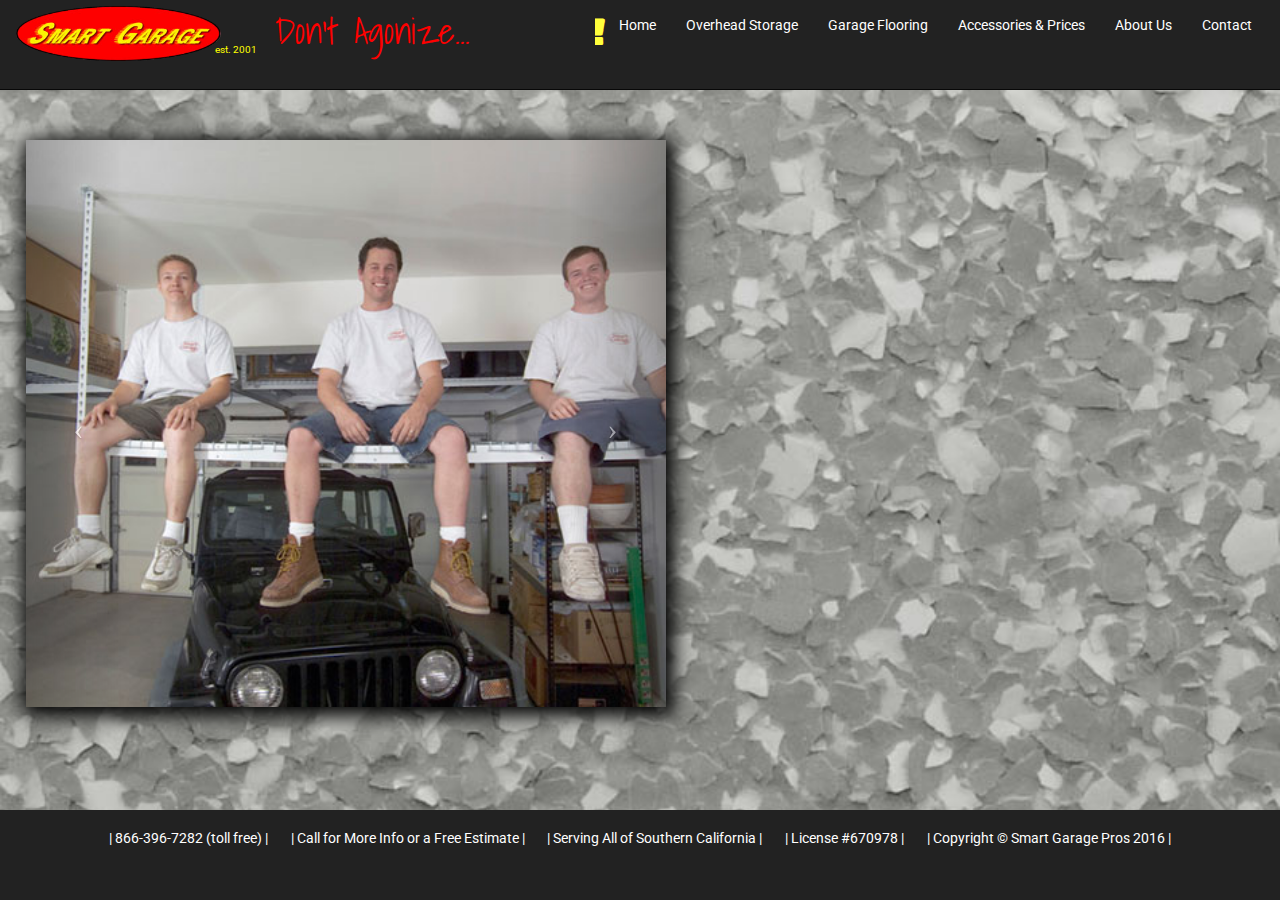
<file: index.html>
<!DOCTYPE html>
<html lang="en">

<head>

    <meta charset="utf-8">
    <meta http-equiv="X-UA-Compatible" content="IE=edge">
    <meta name="viewport" content="width=device-width, initial-scale=1">
    <meta name="description" content="Smart Garage is Orange County's one stop shop for garage storage and epoxy garage flooring!">
    <meta name="keyword" content="epoxy flooring, epoxy garage flooring, garage flooring, overhead storage, overhead garage storage, DIY garage, do-it-yourself garage">
    <meta name="author" content="Nick Friend">

    <title>Smart Garage Overhead Storage and Epoxy Flooring</title>

    <link href='https://fonts.googleapis.com/css?family=Roboto|Shadows+Into+Light|Sigmar+One' rel='stylesheet' type='text/css'>

    <!-- Bootstrap Core CSS -->
    <link href="css/bootstrap.min.css" rel="stylesheet">

    <!-- Custom CSS -->
    <link href="css/styles.css" rel="stylesheet">

    <!-- HTML5 Shim and Respond.js IE8 support of HTML5 elements and media queries -->
    <!-- WARNING: Respond.js doesn't work if you view the page via file:// -->
    <!--[if lt IE 9]>
    <script src="https://oss.maxcdn.com/libs/html5shiv/3.7.0/html5shiv.js"></script>
    <script src="https://oss.maxcdn.com/libs/respond.js/1.4.2/respond.min.js"></script>
    <![endif]-->

</head>

<body>
<!-- Navigation -->
<nav class="navbar navbar-inverse navbar-fixed-top" role="navigation">
    <div class="container">
        <!-- Brand and toggle get grouped for better mobile display -->
        <div class="navbar-header">
            <button type="button" class="navbar-toggle" data-toggle="collapse" data-target="#bs-example-navbar-collapse-1">
                <span class="sr-only">Toggle navigation</span>
                <span class="icon-bar"></span>
                <span class="icon-bar"></span>
                <span class="icon-bar"></span>
            </button>
            <a class="navbar-brand" href="index.html">
                <img src="img/header.png" class="img-responsive logo">
                <sub class="logo-sub">est. 2001</sub>
            </a>
            <div class="slogan">
                <h1 class="logo-fade animated10 infinite">Don't Agonize...</h1>
                <h1><b>...Organize!</b></h1>
            </div>
        </div>
        <!-- Collect the nav links, forms, and other content for toggling -->
        <div class="collapse navbar-collapse navbar-inverse" id="bs-example-navbar-collapse-1">
            <ul class="nav navbar-nav navbar-right">
                <li>
                    <a href="index.html">Home</a>
                </li>
                <li>
                    <a href="overhead-storage.html">Overhead Storage</a>
                </li>
                <li>
                    <a href="garage-flooring.html">Garage Flooring</a>
                </li>
                <li>
                    <a href="accessories.html">Accessories &amp; Prices</a>
                </li>
                <li>
                    <a href="about-us.html">About Us</a>
                </li>
                <li>
                    <a href="contact.html">Contact</a>
                </li>
            </ul>
        </div>
        <!-- /.navbar-collapse -->
    </div>
    <!-- /.container -->
</nav>

<!-- Header Carousel -->
<div id="myCarousel" class="carousel left-side pull-left slide carousel-fade shadow" data-ride="carousel">

    <!-- Wrapper for slides -->
    <div class="carousel-inner">
        <div class="item active">
            <div class="fill" style="background-image:url('img/home/indexpic1.jpg');"></div>
        </div>
        <div class="item">
            <div class="fill" style="background-image:url('img/home/indexpic4.jpg');"></div>
        </div>
        <div class="item">
            <div class="fill" style="background-image:url('img/home/indexpic5.jpg');"></div>
        </div>
        <div class="item">
            <div class="fill" style="background-image:url('img/overhead/overpic1.jpg');"></div>
        </div>
        <div class="item">
            <div class="fill" style="background-image:url('img/overhead/overpic2.jpg');"></div>

            <div class="carousel-caption">
                <h3>Built Strong, 8' Units Comes Standard With C Channel Rails</h3>
            </div>

        </div>
    </div>

    <!-- Controls -->
    <a class="left carousel-control" href="#myCarousel" data-slide="prev">
        <span class="icon-prev"></span>
    </a>
    <a class="right carousel-control" href="#myCarousel" data-slide="next">
        <span class="icon-next"></span>
    </a>
</div>

<!-- Page Content -->
<div class="container pull-right home-content animated return-right">
    <div class="home-title shadow black-box">
        <h2 class="center">
            Welcome to Smart Garage<sub>est.2001</sub>
        </h2>

        <h4 class="center red">OVERHEAD CEILING STORAGE RACKS AND GARAGE FLOORING EPOXY COATING SYSTEMS!</h4>

        <p>
            Smart Garage is your home for the best <span class="red">OVERHEAD CEILING STORAGE RACKS</span> in the market,
            as well as the most durable and <span class="red">VERSATILE GARAGE FLOOR EPOXY COATING</span> systems in Southern
            California.  Use the wasted space in your garage with our <span class="red">OVERHEAD CEILING STORAGE RACKS</span> and
            then add the finsihing touches with our high performance <span class="red">GARAGE FLOOR EPOXY COATING</span> for your
            concrete garage floor.  Serving all of Orange, Riverside, San Bernadino, Ventura and Los Angeles Counties!
        </p>

    </div>
    <div class="home-text black-box shadow overflow">
        <p>
            Why purchase <span class="red">OVERHEAD CEILING STORAGE RACKS?</span>
        <ul class="medium">
            <li>Move Mountains of Clutter from your Garage Floor!</li>
            <li>Overhead Space came With the House, Use it To Your Advantage with a Ceiling Rack!</li>
            <li>Steel Construction and a Powder Coat Finsih</li>
            <li>Holds up to 600 Pounds of Storage</li>
            <li>Lifetime Warranty</li>
            <li>Installed by Our Certified Technicaians or Do-It-Yourself</li>
        </ul>
        <p>
            Why Purchase A <span class="red">GARAGE FLOOR EPOXY COATING?</span>
        </p>
        <ul>
            <li>Great Curb Appeal</li>
            <li>Tough and Durable</li>
            <li>Great Product For Garages That Are Used As Game Rooms or Living Spaces</li>
            <li>Easy to Clean - Oils and Solvents will Simply Bead on Top Until Wiped Clean</li>
            <li>Lifetime Warranty</li>
            <li>15 Colors to Choose From</li>
        </ul>
    </div>
</div>
<!-- /.row -->
<!-- Footer -->
<div class="footer container col-xs-12">
    <footer class="footer">
        <div class="row">
            <div class="col-lg-10 col-lg-offset-1 flex">
                <span><a href="tel:+1-866-396-7282">| 866-396-7282 (toll free) |</a></span>
                <span><a href="tel:+1-866-396-7282">| Call for More Info or a Free Estimate |</a></span>
                <span>| Serving All of Southern California |</span>
                <span>| License #670978 |</span>
                <span>| Copyright &copy; Smart Garage Pros 2016 |</span>
            </div>
        </div>
    </footer>

</div>
<!-- /.container -->

<!-- jQuery -->
<script src="js/jquery.js"></script>

<!-- Bootstrap Core JavaScript -->
<script src="js/bootstrap.min.js"></script>

<!-- Script to Activate the Carousel -->
<script>
    $('.carousel').carousel({
        interval: 4000 //changes the speed
    });
</script>

</body>

</html>
</file>
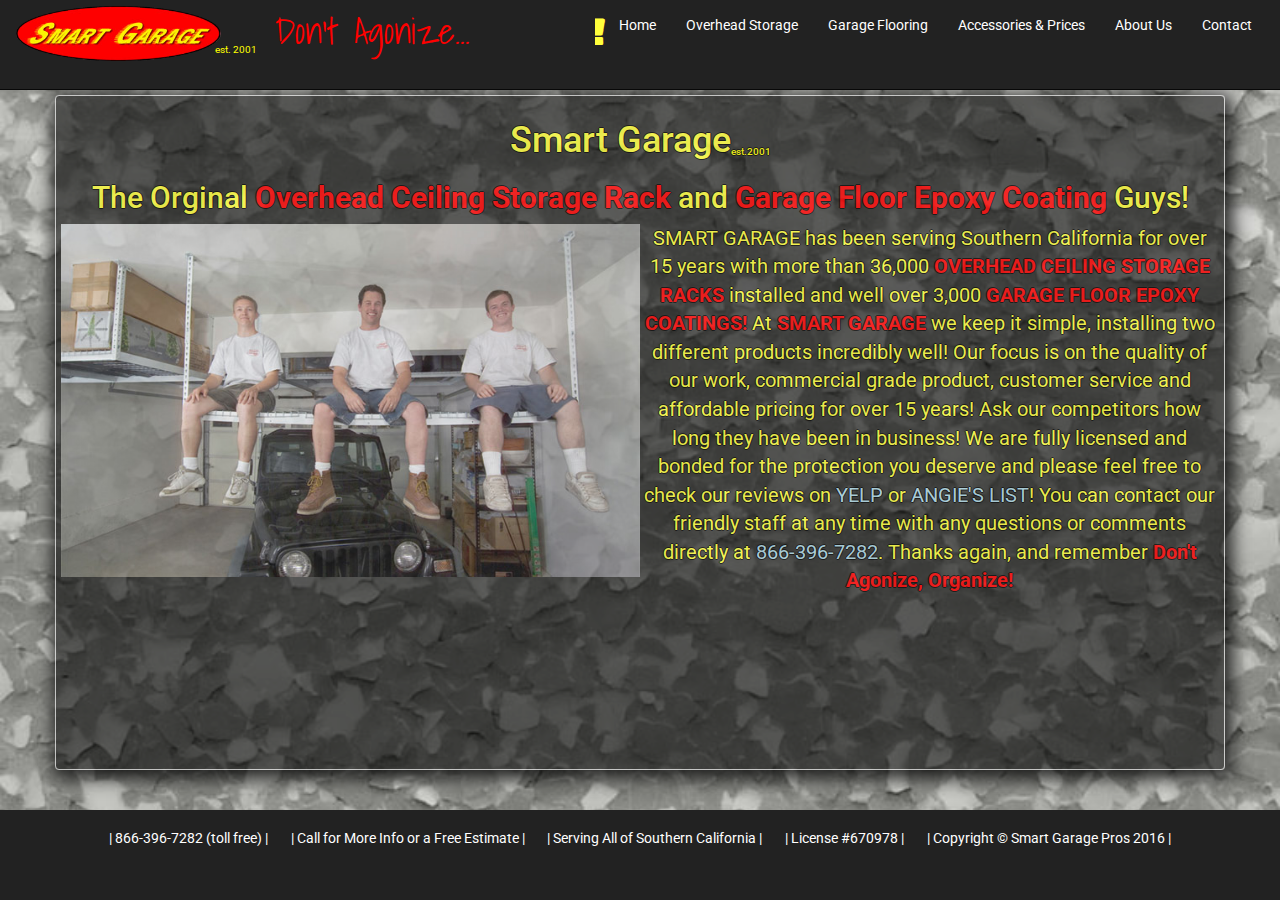
<file: about-us.html>
<!DOCTYPE html>
<html lang="en">

<head>

    <meta charset="utf-8">
    <meta http-equiv="X-UA-Compatible" content="IE=edge">
    <meta name="viewport" content="width=device-width, initial-scale=1">
    <meta name="description" content="Smart Garage is Orange County's one stop shop for garage storage and epoxy garage flooring!">
    <meta name="keyword" content="epoxy flooring, epoxy garage flooring, garage flooring, overhead storage, overhead garage storage, DIY garage, do-it-yourself garage">
    <meta name="author" content="Nick Friend">

    <title>Smart Garage Overhead Storage &amp; Epoxy Flooring</title>

    <link href='https://fonts.googleapis.com/css?family=Roboto|Shadows+Into+Light|Sigmar+One' rel='stylesheet' type='text/css'>

    <!-- Bootstrap Core CSS -->
    <link href="css/bootstrap.min.css" rel="stylesheet">

    <!-- Custom CSS -->
    <link href="css/styles.css" rel="stylesheet">

    <!-- HTML5 Shim and Respond.js IE8 support of HTML5 elements and media queries -->
    <!-- WARNING: Respond.js doesn't work if you view the page via file:// -->
    <!--[if lt IE 9]>
    <script src="https://oss.maxcdn.com/libs/html5shiv/3.7.0/html5shiv.js"></script>
    <script src="https://oss.maxcdn.com/libs/respond.js/1.4.2/respond.min.js"></script>
    <![endif]-->

</head>

<body>
<!-- Navigation -->
<nav class="navbar navbar-inverse navbar-fixed-top" role="navigation">
    <div class="container">
        <!-- Brand and toggle get grouped for better mobile display -->
        <div class="navbar-header">
            <button type="button" class="navbar-toggle" data-toggle="collapse" data-target="#bs-example-navbar-collapse-1">
                <span class="sr-only">Toggle navigation</span>
                <span class="icon-bar"></span>
                <span class="icon-bar"></span>
                <span class="icon-bar"></span>
            </button>
            <a class="navbar-brand" href="index.html">
                <img src="img/header.png" class="img-responsive logo">
                <sub class="logo-sub">est. 2001</sub>
            </a>
            <div class="slogan">
                <h1 class="logo-fade animated10 infinite">Don't Agonize...</h1>
                <h1><b>...Organize!</b></h1>
            </div>
        </div>
        <!-- Collect the nav links, forms, and other content for toggling -->
        <div class="collapse navbar-collapse navbar-inverse" id="bs-example-navbar-collapse-1">
            <ul class="nav navbar-nav navbar-right">
                <li>
                    <a href="index.html">Home</a>
                </li>
                <li>
                    <a href="overhead-storage.html">Overhead Storage</a>
                </li>
                <li>
                    <a href="garage-flooring.html">Garage Flooring</a>
                </li>
                <li>
                    <a href="accessories.html">Accessories &amp; Prices</a>
                </li>
                <li>
                    <a href="about-us.html">About Us</a>
                </li>
                <li>
                    <a href="contact.html">Contact</a>
                </li>
            </ul>
        </div>
        <!-- /.navbar-collapse -->
    </div>
    <!-- /.container -->
</nav>

<!-- Page Content -->
<div class="container panel contact-panel  black-box shadow about-us">
    <div>
        <h1>Smart Garage<sub>est.2001</sub></h1>
    </div>
    <div>
        <h2>The Orginal <span class="red">Overhead Ceiling Storage Rack</span> and <span class="red">Garage Floor Epoxy Coating</span> Guys!</h2>
    </div>
    <div>
        <img src="img/home/indexpic1.jpg" class="about-us-pic">
        <p class="large">
            SMART GARAGE has been serving Southern California for over 15 years with more than 36,000 <span class="red">OVERHEAD CEILING STORAGE RACKS</span>
            installed and well over 3,000 <span class="red">GARAGE FLOOR EPOXY COATINGS!</span> At <span class="red">SMART GARAGE</span> we keep it simple, installing
            two different products incredibly well!  Our focus is on the quality of our work, commercial grade product, customer service and affordable pricing for
            over 15 years!  Ask our competitors how long they have been in business!  We are fully licensed and bonded for the protection you deserve and please feel free to check our reviews on <span><a href="http://www.yelp.com/biz/smart-garage-irvine" class="lightblue" target="#">YELP</a></span> or <span><a href="https://www.angieslist.com/companylist/us/ca/placentia/smart-garage-reviews-8157358.htm" class="lightblue" target="#">ANGIE'S LIST</a></span>!  You can contact our friendly staff at any time with any questions or comments directly at <a class="lightblue" href="tel: +1-866-396-7282">866-396-7282</a>.  Thanks again, and remember <span class="red">
                Don't Agonize, Organize!</span>
        </p>
    </div>
</div>
<!-- /.row -->
<!-- Footer -->
<div class="footer container col-xs-12">
    <footer class="footer">
        <div class="row">
            <div class="col-lg-10 col-lg-offset-1 flex">
                <span><a href="tel:+1-866-396-7282">| 866-396-7282 (toll free) |</a></span>
                <span><a href="tel:+1-866-396-7282">| Call for More Info or a Free Estimate |</a></span>
                <span>| Serving All of Southern California |</span>
                <span>| License #670978 |</span>
                <span>| Copyright &copy; Smart Garage Pros 2016 |</span>
            </div>
        </div>
    </footer>

</div>
<!-- /.container -->

<!-- jQuery -->
<script src="js/jquery.js"></script>

<!-- Bootstrap Core JavaScript -->
<script src="js/bootstrap.min.js"></script>

</body>

</html>
</file>
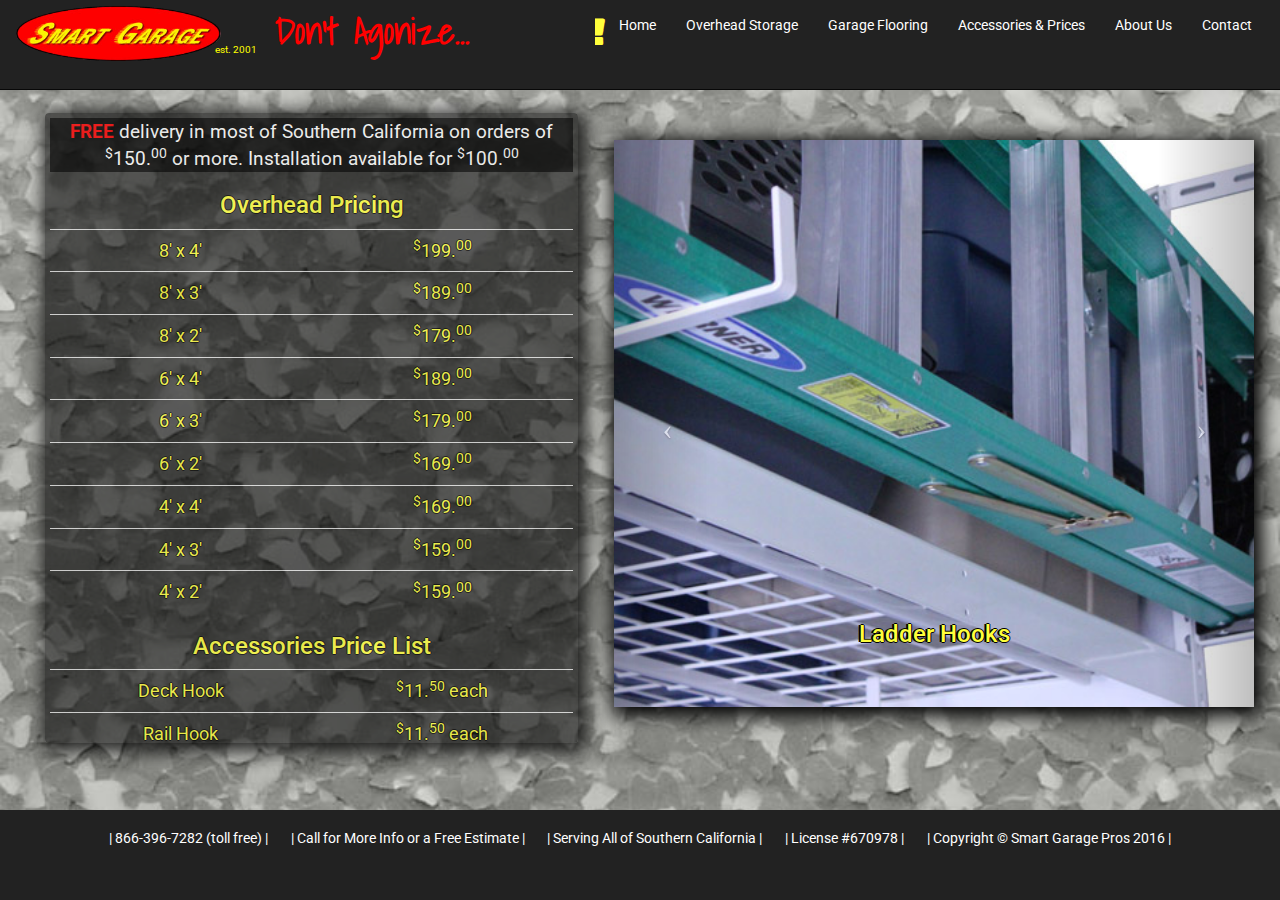
<file: accessories.html>
<!DOCTYPE html>
<html lang="en">

<head>

    <meta charset="utf-8">
    <meta http-equiv="X-UA-Compatible" content="IE=edge">
    <meta name="viewport" content="width=device-width, initial-scale=1">
    <meta name="description" content="Smart Garage is Orange County's one stop shop for garage storage and epoxy garage flooring!">
    <meta name="keyword" content="epoxy flooring, epoxy garage flooring, garage flooring, overhead storage, overhead garage storage, DIY garage, do-it-yourself garage">
    <meta name="author" content="Nick Friend">

    <title>Smart Garage Overhead Storage and Epoxy Flooring</title>

    <link href='https://fonts.googleapis.com/css?family=Roboto|Shadows+Into+Light|Sigmar+One' rel='stylesheet' type='text/css'>

    <!-- Bootstrap Core CSS -->
    <link href="css/bootstrap.min.css" rel="stylesheet">

    <!-- Custom CSS -->
    <link href="css/styles.css" rel="stylesheet">

    <!-- HTML5 Shim and Respond.js IE8 support of HTML5 elements and media queries -->
    <!-- WARNING: Respond.js doesn't work if you view the page via file:// -->
    <!--[if lt IE 9]>
    <script src="https://oss.maxcdn.com/libs/html5shiv/3.7.0/html5shiv.js"></script>
    <script src="https://oss.maxcdn.com/libs/respond.js/1.4.2/respond.min.js"></script>
    <![endif]-->

</head>

<body>
<!-- Navigation -->
<nav class="navbar navbar-inverse navbar-fixed-top" role="navigation">
    <div class="container">
        <!-- Brand and toggle get grouped for better mobile display -->
        <div class="navbar-header">
            <button type="button" class="navbar-toggle" data-toggle="collapse" data-target="#bs-example-navbar-collapse-1">
                <span class="sr-only">Toggle navigation</span>
                <span class="icon-bar"></span>
                <span class="icon-bar"></span>
                <span class="icon-bar"></span>
            </button>
            <a class="navbar-brand" href="index.html">
                <img src="img/header.png" class="img-responsive logo">
                <sub class="logo-sub">est. 2001</sub>
            </a>
            <div class="slogan">
                <h1 class="logo-fade animated10 infinite"><b>Don't Agonize...</b></h1>
                <h1><b>...Organize!</b></h1>
            </div>
        </div>
        <!-- Collect the nav links, forms, and other content for toggling -->
        <div class="collapse navbar-collapse navbar-inverse" id="bs-example-navbar-collapse-1">
            <ul class="nav navbar-nav navbar-right">
                <li>
                    <a href="index.html">Home</a>
                </li>
                <li>
                    <a href="overhead-storage.html">Overhead Storage</a>
                </li>
                <li>
                    <a href="garage-flooring.html">Garage Flooring</a>
                </li>
                <li>
                    <a href="accessories.html">Accessories &amp; Prices</a>
                </li>
                <li>
                    <a href="about-us.html">About Us</a>
                </li>
                <li>
                    <a href="contact.html">Contact</a>
                </li>
            </ul>
        </div>
        <!-- /.navbar-collapse -->
    </div>
    <!-- /.container -->
</nav>

<!-- Header Carousel -->
<div id="myCarousel" class="carousel right-side slide carousel-fade shadow" data-ride="carousel">

    <!-- Wrapper for slides -->
    <div class="carousel-inner">
        <div class="item active">
            <div class="fill" style="background-image:url('img/accessories/accesspic1.jpg');"></div>

            <div class="carousel-caption">
                <h3>Ladder Hooks</h3>
            </div>

        </div>
        <div class="item">
            <div class="fill" style="background-image:url('img/accessories/accesspic2.jpg');"></div>

            <div class="carousel-caption">
                <h3>Bike Hooks</h3>
            </div>

        </div>
        <div class="item">
            <div class="fill" style="background-image:url('img/accessories/accesspic3.jpg');"></div>

            <div class="carousel-caption">
                <h3>Safety Webbing</h3>
            </div>

        </div>
        <div class="item">
            <div class="fill" style="background-image:url('img/accessories/accesspic4.jpg');"></div>

            <div class="carousel-caption">
                <h3>Deck Hooks</h3>
            </div>

        </div>
        <div class="item">
            <div class="fill" style="background-image:url('img/accessories/accesspic5.jpg');"></div>

            <div class="carousel-caption">
                <h3>Rail Hooks</h3>
            </div>

        </div>
    </div>

    <!-- Controls -->
    <a class="left carousel-control" href="#myCarousel" data-slide="prev">
        <span class="icon-prev"></span>
    </a>
    <a class="right carousel-control" href="#myCarousel" data-slide="next">
        <span class="icon-next"></span>
    </a>
</div>

<!-- Page Content -->
<div class="container col-md-5 pull-left panel panel-default text-center accessories-div black-box animated2 fade-in shadow">
    <div>
        <p class="delivery">
            <b>FREE</b> delivery in most of Southern California on orders of <sup>$</sup>150.<sup>00</sup> or more.
                        Installation available for <sup>$</sup>100.<sup>00</sup>
        </p>
        <h3>Overhead Pricing</h3>

        <table class="table col-xs-12">
            <tbody>
            <tr>
                <td>8' x 4'</td>
                <td><sup>$</sup>199.<sup>00</sup></td>
            </tr>
            <tr>
                <td>8' x 3'</td>
                <td><sup>$</sup>189.<sup>00</sup></td>
            </tr>
            <tr>
                <td>8' x 2'</td>
                <td><sup>$</sup>179.<sup>00</sup></td>
            </tr>
            <tr>
                <td>6' x 4'</td>
                <td><sup>$</sup>189.<sup>00</sup></td>
            </tr>
            <tr>
                <td>6' x 3'</td>
                <td><sup>$</sup>179.<sup>00</sup></td>
            </tr>
            <tr>
                <td>6' x 2'</td>
                <td><sup>$</sup>169.<sup>00</sup></td>
            </tr>
            <tr>
                <td>4' x 4'</td>
                <td><sup>$</sup>169.<sup>00</sup></td>
            </tr>
            <tr>
                <td>4' x 3'</td>
                <td><sup>$</sup>159.<sup>00</sup></td>
            </tr>
            <tr>
                <td>4' x 2'</td>
                <td><sup>$</sup>159.<sup>00</sup></td>
            </tr>
            </tbody>
        </table>

        <h3>Accessories Price List</h3>

        <table class="table col-xs-12">
            <tbody>
            <tr>
                <td>Deck Hook</td>
                <td><sup>$</sup>11.<sup>50</sup> each</td>
            </tr>
            <tr>
                <td>Rail Hook</td>
                <td><sup>$</sup>11.<sup>50</sup> each</td>
            </tr>
            <tr>
                <td>Utility Hook</td>
                <td><sup>$</sup>11.<sup>50</sup> each</td>
            </tr>
            </tbody>
        </table>
    </div>
</div>
<!-- /.row -->
<!-- Footer -->
<div class="footer container col-xs-12">
    <footer class="footer">
        <div class="row">
            <div class="col-lg-10 col-lg-offset-1 flex">
                <span><a href="tel:+1-866-396-7282">| 866-396-7282 (toll free) |</a></span>
                <span><a href="tel:+1-866-396-7282">| Call for More Info or a Free Estimate |</a></span>
                <span>| Serving All of Southern California |</span>
                <span>| License #670978 |</span>
                <span>| Copyright &copy; Smart Garage Pros 2016 |</span>
            </div>
        </div>
    </footer>

</div>
<!-- /.container -->

<!-- jQuery -->
<script src="js/jquery.js"></script>

<!-- Bootstrap Core JavaScript -->
<script src="js/bootstrap.min.js"></script>

<!-- Script to Activate the Carousel -->
<script>
    $('.carousel').carousel({
        interval: 4000 //changes the speed
    });
</script>

</body>

</html>
</file>
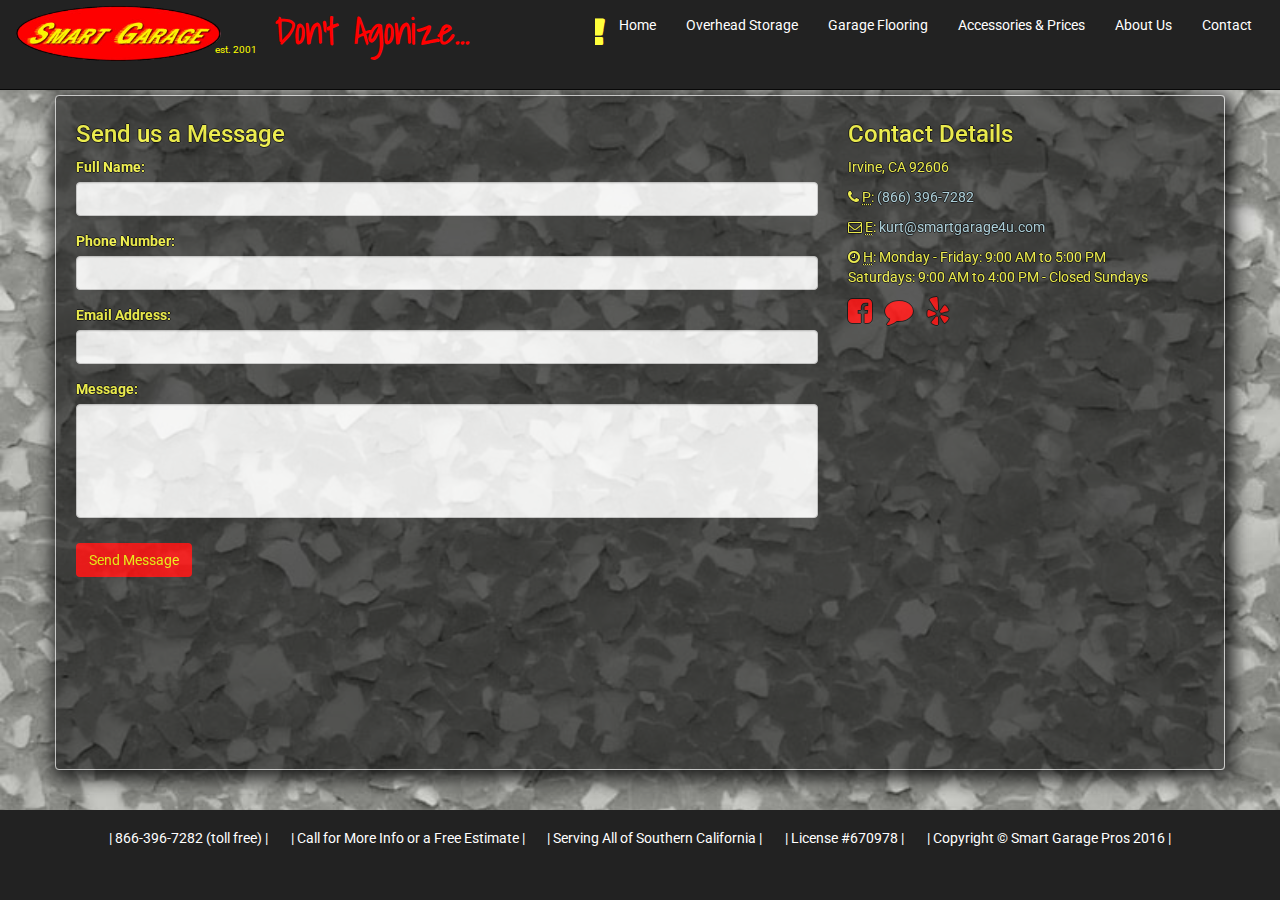
<file: contact.html>
<!DOCTYPE html>
<html lang="en">

<head>

    <meta charset="utf-8">
    <meta http-equiv="X-UA-Compatible" content="IE=edge">
    <meta name="viewport" content="width=device-width, initial-scale=1">
    <meta name="description" content="Smart Garage is Orange County's one stop shop for garage storage and epoxy garage flooring!">
    <meta name="keyword" content="epoxy flooring, epoxy garage flooring, garage flooring, overhead storage, overhead garage storage, DIY garage, do-it-yourself garage">
    <meta name="author" content="Nick Friend">

    <title>Smart Garage Overhead Storage and Epoxy Flooring</title>

    <link href='https://fonts.googleapis.com/css?family=Roboto|Shadows+Into+Light|Sigmar+One' rel='stylesheet' type='text/css'>

    <!-- Bootstrap Core CSS -->
    <link href="css/bootstrap.min.css" rel="stylesheet">

    <!-- Font Awesome CDN -->
    <link href="https://maxcdn.bootstrapcdn.com/font-awesome/4.6.2/css/font-awesome.min.css" rel="stylesheet" type="text/css">

    <!-- Custom CSS -->
    <link href="css/styles.css" rel="stylesheet">

    <!-- HTML5 Shim and Respond.js IE8 support of HTML5 elements and media queries -->
    <!-- WARNING: Respond.js doesn't work if you view the page via file:// -->
    <!--[if lt IE 9]>
    <script src="https://oss.maxcdn.com/libs/html5shiv/3.7.0/html5shiv.js"></script>
    <script src="https://oss.maxcdn.com/libs/respond.js/1.4.2/respond.min.js"></script>
    <![endif]-->

</head>

<body>
<!-- Navigation -->
<nav class="navbar navbar-inverse navbar-fixed-top" role="navigation">
    <div class="container">
        <!-- Brand and toggle get grouped for better mobile display -->
        <div class="navbar-header">
            <button type="button" class="navbar-toggle" data-toggle="collapse" data-target="#bs-example-navbar-collapse-1">
                <span class="sr-only">Toggle navigation</span>
                <span class="icon-bar"></span>
                <span class="icon-bar"></span>
                <span class="icon-bar"></span>
            </button>
            <a class="navbar-brand" href="index.html">
                <img src="img/header.png" class="img-responsive logo">
                <sub class="logo-sub">est. 2001</sub>
            </a>
            <div class="slogan">
                <h1 class="logo-fade animated10 infinite"><b>Don't Agonize...</b></h1>
                <h1><b>...Organize!</b></h1>
            </div>            </div>
        <!-- Collect the nav links, forms, and other content for toggling -->
        <div class="collapse navbar-collapse navbar-inverse" id="bs-example-navbar-collapse-1">
            <ul class="nav navbar-nav navbar-right">
                <li>
                    <a href="index.html">Home</a>
                </li>
                <li>
                    <a href="overhead-storage.html">Overhead Storage</a>
                </li>
                <li>
                    <a href="garage-flooring.html">Garage Flooring</a>
                </li>
                <li>
                    <a href="accessories.html">Accessories &amp; Prices</a>
                </li>
                <li>
                    <a href="about-us.html">About Us</a>
                </li>
                <li>
                    <a href="contact.html">Contact</a>
                </li>
            </ul>
        </div>
        <!-- /.navbar-collapse -->
    </div>
    <!-- /.container -->
</nav>


<!-- Page Content -->
<div class="container panel contact-panel contact-panel-div black-box shadow">

    <!-- Contact Details Column -->
    <div class="col-md-4 pull-right">
        <h3>Contact Details</h3>
        <p>
            Irvine, CA 92606
        </p>
        <p>
            <i class="fa fa-phone"></i>
            <abbr title="Phone">P</abbr>: <a class="lightblue" href="tel: +1-866-396-7282">(866) 396-7282</a>
        </p>
        <p><i class="fa fa-envelope-o"></i>
            <abbr title="Email">E</abbr>: <a href="mailto:nickfriend81@gmail.com" class="lightblue">kurt@smartgarage4u.com</a>
        </p>
        <p>
            <i class="fa fa-clock-o"></i>
            <abbr title="Hours">H</abbr>: Monday - Friday: 9:00 AM to 5:00 PM <br>
                                        Saturdays: 9:00 AM to 4:00 PM - Closed Sundays
        </p>
        <ul class="list-unstyled list-inline list-social-icons">
            <li>
                <a href="https://www.facebook.com/smartgarage4u/" target="#"><i class="fa fa-facebook-square fa-2x" aria-hidden="true"></i></a>
            </li>
            <!-- commented out links for further use  -->
            <!--
            <li>
                <a href="#"><i class="fa fa-linkedin-square fa-2x" aria-hidden="true"></i></a>
            </li>
            <li>
                <a href="#"><i class="fa fa-twitter-square fa-2x" aria-hidden="true"></i></a>
            </li>
            <li>
                <a href="#"><i class="fa fa-google-plus-square fa-2x" aria-hidden="true"></i></a>
            </li>
            -->
            <li>
                <a href="https://www.angieslist.com/companylist/us/ca/placentia/smart-garage-reviews-8157358.htm" target="#"><i class="fa fa-comment fa-2x" aria-hidden="true"></i></a>
            </li>
            <li>
                <a href="http://www.yelp.com/biz/smart-garage-irvine" target="#"><i class="fa fa-yelp fa-2x" aria-hidden="true"></i></a>
            </li>
        </ul>

    </div>


    <!-- Contact Form -->
    <!-- In order to set the email address and subject line for the contact form go to the bin/contact_me.php file. -->
    <div class="col-md-8 pull-left contact-div">
        <h3>Send us a Message</h3>
        <form name="sentMessage" id="contactForm" novalidate>
            <div class="control-group form-group">
                <div class="controls">
                    <label>Full Name:</label> <p class="help-block"></p>
                    <input type="text" class="form-control" id="name" required data-validation-required-message="Please enter your name.">
                </div>
            </div>
            <div class="control-group form-group">
                <div class="controls">
                    <label>Phone Number:</label> <span class="append"></span>
                    <input type="tel" class="form-control" id="phone" required data-validation-required-message="Please enter your phone number.">
                </div>
            </div>
            <div class="control-group form-group">
                <div class="controls">
                    <label>Email Address:</label> <span class="append"></span>
                    <input type="email" class="form-control" id="email" required data-validation-required-message="Please enter your email address.">
                </div>
            </div>
            <div class="control-group form-group">
                <div class="controls">
                    <label>Message:</label> <span class="append"></span>
                    <textarea rows="5" cols="100" class="form-control" id="message" required data-validation-required-message="Please enter your message" maxlength="999" style="resize:none"></textarea>
                </div>
            </div>
            <div id="success"></div>
            <!-- For success/fail messages -->
            <button type="submit" class="btn">Send Message</button>
        </form>
    </div>

    <hr>
</div>
<!-- /.row -->
<!-- Footer -->
<div class="footer container col-xs-12">
    <footer class="footer">
        <div class="row">
            <div class="col-lg-10 col-lg-offset-1 flex">
                <span><a href="tel:+1-866-396-7282">| 866-396-7282 (toll free) |</a></span>
                <span><a href="tel:+1-866-396-7282">| Call for More Info or a Free Estimate |</a></span>
                <span>| Serving All of Southern California |</span>
                <span>| License #670978 |</span>
                <span>| Copyright &copy; Smart Garage Pros 2016 |</span>
            </div>
        </div>
    </footer>

</div>

<!-- /.container -->

<!-- jQuery -->
<script src="js/jquery.js"></script>

<!-- Bootstrap Core JavaScript -->
<script src="js/bootstrap.min.js"></script>

<!-- Contact Form JavaScript -->
<!-- Do not edit these files! In order to set the email address and subject line for the contact form go to the bin/contact_me.php file. -->
<script src="js/jqBootstrapValidation.js"></script>
<script src="js/contact_me.js"></script>
</body>

</html>
</file>
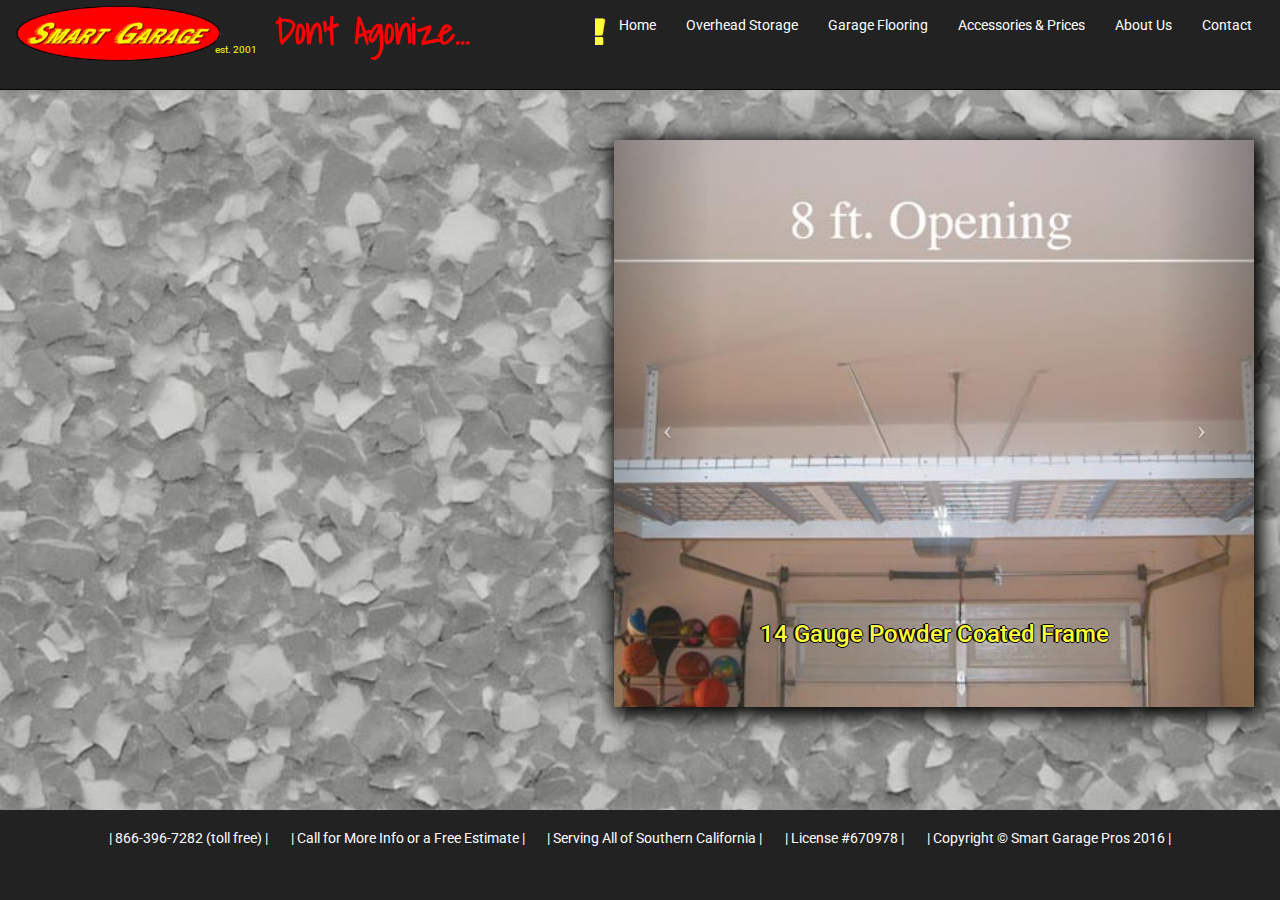
<file: overhead-storage.html>
<!DOCTYPE html>
<html lang="en">

<head>

    <meta charset="utf-8">
    <meta http-equiv="X-UA-Compatible" content="IE=edge">
    <meta name="viewport" content="width=device-width, initial-scale=1">
    <meta name="description" content="Smart Garage is Orange County's one stop shop for garage storage and epoxy garage flooring!">
    <meta name="keyword" content="epoxy flooring, epoxy garage flooring, garage flooring, overhead storage, overhead garage storage, DIY garage, do-it-yourself garage">
    <meta name="author" content="Nick Friend">

    <title>Smart Garage Overhead Storage and Epoxy Flooring</title>

    <link href='https://fonts.googleapis.com/css?family=Roboto|Shadows+Into+Light|Sigmar+One' rel='stylesheet' type='text/css'>

    <!-- Bootstrap Core CSS -->
    <link href="css/bootstrap.min.css" rel="stylesheet">

    <!-- Custom CSS -->
    <link href="css/styles.css" rel="stylesheet">

    <!-- HTML5 Shim and Respond.js IE8 support of HTML5 elements and media queries -->
    <!-- WARNING: Respond.js doesn't work if you view the page via file:// -->
    <!--[if lt IE 9]>
    <script src="https://oss.maxcdn.com/libs/html5shiv/3.7.0/html5shiv.js"></script>
    <script src="https://oss.maxcdn.com/libs/respond.js/1.4.2/respond.min.js"></script>
    <![endif]-->

</head>

<body>

<!-- Navigation -->
<nav class="navbar navbar-inverse navbar-fixed-top" role="navigation">
    <div class="container">
        <!-- Brand and toggle get grouped for better mobile display -->
        <div class="navbar-header">
            <button type="button" class="navbar-toggle" data-toggle="collapse" data-target="#bs-example-navbar-collapse-1">
                <span class="sr-only">Toggle navigation</span>
                <span class="icon-bar"></span>
                <span class="icon-bar"></span>
                <span class="icon-bar"></span>
            </button>
            <a class="navbar-brand" href="index.html">
                <img src="img/header.png" class="img-responsive logo">
                <sub class="logo-sub">est. 2001</sub>
            </a>
            <div class="slogan">
                <h1 class="logo-fade animated10 infinite"><b>Don't Agonize...</b></h1>
                <h1><b>...Organize!</b></h1>
            </div>
        </div>
        <!-- Collect the nav links, forms, and other content for toggling -->
        <div class="collapse navbar-collapse navbar-inverse" id="bs-example-navbar-collapse-1">
            <ul class="nav navbar-nav navbar-right">
                <li>
                    <a href="index.html">Home</a>
                </li>
                <li>
                    <a href="overhead-storage.html">Overhead Storage</a>
                </li>
                <li>
                    <a href="garage-flooring.html">Garage Flooring</a>
                </li>
                <li>
                    <a href="accessories.html">Accessories &amp; Prices</a>
                </li>
                <li>
                    <a href="about-us.html">About Us</a>
                </li>
                <li>
                    <a href="contact.html">Contact</a>
                </li>
            </ul>
        </div>
        <!-- /.navbar-collapse -->
    </div>
    <!-- /.container -->
</nav>

<!-- Header Carousel -->
<div id="myCarousel" class="carousel right-side slide carousel-fade shadow" data-ride="carousel">

    <!-- Wrapper for slides -->
    <div class="carousel-inner">
        <div class="item active">
            <div class="fill" style="background-image:url('img/overhead/overpic1.jpg');"></div>

            <div class="carousel-caption">
                <h3>14 Gauge Powder Coated Frame</h3>
            </div>

        </div>
        <div class="item">
            <div class="fill" style="background-image:url('img/overhead/overpic2.jpg');"></div>

            <div class="carousel-caption">
                <h3>Built Strong, 8' Units Comes Standard With C Channel Rails</h3>
            </div>

        </div>
        <div class="item">
            <div class="fill" style="background-image:url('img/overhead/overpic3.jpg');"></div>

            <div class="carousel-caption">
                <h3>600 Pound Weight Capacity</h3>
            </div>

        </div>
        <div class="item">
            <div class="fill" style="background-image:url('img/overhead/overpic4.jpg');"></div>

            <div class="carousel-caption">
                <h3>Adjustable Height and A Variety of Sizes</h3>
            </div>

        </div>
        <div class="item">
            <div class="fill" style="background-image:url('img/overhead/overpic5.jpg');"></div>

            <div class="carousel-caption">
                <h3>Unclutter Your Garage</h3>
            </div>

        </div>
    </div>

    <!-- Controls -->
    <a class="left carousel-control" href="#myCarousel" data-slide="prev">
        <span class="icon-prev"></span>
    </a>
    <a class="right carousel-control" href="#myCarousel" data-slide="next">
        <span class="icon-next"></span>
    </a>
</div>

<!-- Page Content -->
<div class="container overhead-panel col-xs-12 col-sm-5 animated return-left">

    <div class="col-xs-12 panel black-box shadow">

        <h2 class="center">Overhead Garage Storage</h2>
        <hr>
        <p class="large">
            Our hanging garage shelving will significantly organize your garage. Use that unused space above your cars for overhead shelves. Our overhead storage racks can hold heavy and bulky items, freeing up your floor space. Our overhead garage shelves come in a variety of sizes. Contact us for the best prices and quickest installations in Southern California!
        </p>

        <p class="home-text service-text">
            <span>Serving Orange, Riverside, Ventura,</span>
            <span>San Bernardino &amp; Los Angeles Counties</span>
            <span>Call Today for a free in-Home Estimate</span>
            <span>(866) 396-7282</span>
        </p>

    </div>
</div>
<!-- Footer -->
<div class="footer container col-xs-12">
    <footer class="footer">
        <div class="row">
            <div class="col-lg-10 col-lg-offset-1 flex">
                <span><a href="tel:+1-866-396-7282">| 866-396-7282 (toll free) |</a></span>
                <span><a href="tel:+1-866-396-7282">| Call for More Info or a Free Estimate |</a></span>
                <span>| Serving All of Southern California |</span>
                <span>| License #670978 |</span>
                <span>| Copyright &copy; Smart Garage Pros 2016 |</span>
            </div>
        </div>
    </footer>

</div>

<!-- /.container -->

<!-- jQuery -->
<script src="js/jquery.js"></script>

<!-- Bootstrap Core JavaScript -->
<script src="js/bootstrap.min.js"></script>

<!-- Script to Activate the Carousel -->
<script>
    $('.carousel').carousel({
        interval: 4000 //changes the speed
    });
</script>

</body>

</html>
</file>
<file: css/styles.css>
/* Initial styling set up for body size 1367 x 617 */

/* Global Styles */

html,
body {
    width: 100vw;
    height: 100vh;
    overflow: hidden;
}

body {
    padding-top: 50px; /* Required padding for .navbar-fixed-top. Remove if using .navbar-static-top. Change if height of navigation changes. */
    background: url('../img/floor-light-grey-big.jpg');
    background-size:  cover;
    color: black;
    font-family: 'Roboto', sans-serif;
}

.center {
    text-align: center;
}

.panel {
    opacity: 0.8;
}

/* content div styling */
.black-box {
    border: 1px solid lightgray;
    background-color: rgba(0, 0, 0,0.7);
    margin-top: 2vh;
    padding: 5px;
    color: #FFFF3C;
    text-shadow: -1px 0 black, 0 1px black, 1px 0 black, 0 -1px black;
}

/* box shadow */
.shadow {
    box-shadow: 3px 4px 18px 5px black;
}

/* scrollbar styles */

::-webkit-scrollbar {
    width: 1em;
}

::-webkit-scrollbar-track {
    box-shadow: inset 0 0 6px rgba(0,0,0,0.3);
}

::-webkit-scrollbar-track-piece {
    background-color: #C4AB34;
    /*    background-color: #555;*/
}

::-webkit-scrollbar-thumb {
    background-color: red;
    outline: 1px solid slategrey;
}

::-webkit-scrollbar-button {
    background-color: yellow;
    outline: 1px solid black;
}

.red {
    color: red;
    font-weight: bold;
}

sub {
    font-size: 1rem;
    color: yellow;
}

.large {
    font-size: 2rem;
}

.medium li {
    font-size: 1.5rem;
}
/* end global styles */

/* Navbar Styles */

.navbar-brand {
    padding: 3px;
}

.navbar-header {
    margin-top: 3px;
}

.navbar, .footer {
    height: 10vh;
}

.navbar>.container {
    width: 98%;
    margin-left: auto;
    padding-right: 15px;
}

.navbar-inverse .navbar-nav>li>a {
    color: white;
}

/* logo css */
.logo {
    width: 60%;
    height: auto;
    position: relative;
}

.logo-sub {
    position: absolute;
    top: 50px;
    left: 215px;
}

/* slogan css */
.slogan {
    position: absolute;
    color: white;
    top: 12px;
    left: 275px;
    width: 25vw;
}

.slogan>h1 {
    margin: 0;
}

.slogan>h1:first-child {
    position: absolute;
    width: 100%;
    height: 8vh;
    color: #FF0000;
    background-color: #222;
    z-index: 500;
    font-family: 'Shadows Into Light', cursive;
}

.slogan>h1:last-child {
    color: #FFFF3C;
    position: absolute;
    left: 75px;
    z-index: 100;
    font-family: 'Sigmar One', cursive;
}

/* end navbar styles */

/* Carousel Styles */

#myCarousel {
    padding: 0;
}

div.carousel .item,
div.carousel .item.active,
div.carousel .carousel-inner {
    height: 100%;
}

div.carousel .fill {
    width: 100%;
    height: 100%;
    background-position: center;
    background-size: auto 100%;
    background-repeat: no-repeat;
    background-color: lightgray;
}

.carousel-caption {
    color: #FFFF3C;
    text-shadow: -1.5px 0 black, 0 1px black, 1px 0 black, 0 -1px black;
}

/* carousel classes for alternate side positioning */

div.left-side {
    display: inline-block;
    width: 50vw;
    height: 63vh;
    margin: 10vh 0 0 2vw;
}

div.right-side {
    display: inline-block;
    width: 50vw;
    height: 63vh;
    margin: 10vh 2vw 0 0;
    float: right;
}

/* end carousel styles */

/* Footer Styles */

.footer {
    position: fixed;
    bottom: 0;
    width: 100%;
    background-color: #222;
    color: white;
    padding-left: 0;
}

.footer>span {
    display: inline;
    padding: 0 10px 0 10px;
}

.flex {
    display: flex;
    justify-content: space-between;
    flex-flow: row wrap;
    align-content: space-around;
    padding-top: 2vh;
}

.flex span a {
    color: white;
}

.flex span a:hover {
    color: lightblue;
}

/* end footer styles */

/* Home Page Styles */

.home-panel {
    margin-bottom: 13px;
}

.home-content {
    width: 45vw;
    height: 80vh;
    margin-top: 8vh;
    position: relative;
    overflow: hidden;
    right: 200%;
}

.home-text {
    font-size: 1.3em;
}

.home-text.service-text span {
    float: right;
    clear: both;
}

.home-text ul li {
    font-size: 1.5rem;
}

.overflow {
    overflow-y: scroll;
    height: 30vh;
}

/* end home page styles */

/* Overhead Page Styles */

.overhead-panel {
    margin: 9vh 0 0 2vw;
    left: -200%;
}

.service-text {
    margin-top: 10%;
}

/* end overhead page styles */

/* Garage Flooring Page Styles */

.special {
    position: absolute;
    top: 0;
    left: 0;
    width: 25%;
    height: auto;
}

.video-text {
    clear: both;
}

.garage-flooring {
    margin: 0;
}

.flooring-sub {
    text-align: center;
}

.flooring {
    overflow-x: hidden;
    overflow-y: scroll;
    height: 70vh;
}

.flooring-panel {
    height: 75vh;
    margin-top: 6vh;
}

address {
    float: right;
}

/* modal css */
.modal-content {
    width: 85%;
    /*    background-color: rgba(247, 10, 10, 0.3);*/
    background-color: rgba(0, 0, 0, 0.6);
    color: yellow;
    text-align: center;
    border: 1px solid yellow;
}

.modal-header button {
    color: yellow;
    opacity: 1;
}

.modal-header button:hover {
    color: lightpink;
}

.modal-footer button {
    background-color: red;
}

.modal-body img {
    width: 90%;
    margin: auto;
}

#modal-video {
    width: 100%;
}

.video {
    width: 100%;
}

/* used instead of deal image on mobile view */
.mobile-deal {
    width: 100%;
    color: white;
    background-color: red;
    padding: 5px;
    text-align: center;
    margin: 0;
}

/* end garage flooring page styles */

/* Accessories Page Styles */

.accessories-div {
    border: none;
    height: 70vh;
    overflow-y: scroll;
    margin: 7vh 0 0 5vh;
}

.delivery {
    background-color: black;
    color: white;
    font-size: 1.9rem;
}

.delivery b {
    color: red;
}

.table tbody tr td {
    width: 50%;
    font-size: 1.8rem;
}

/* end accessories page styles */

/* About Us Page Styles */

.about-us {
    text-align: center;
}

.about-us-pic {
    float: left;
    width: 50%;
    height: auto;
}

/* end about us page styles */

/* Contact Page Styles */

.contact-div {
    height: 65vh;
}

.contact-panel {
    height: 75vh;
    margin-top: 5vh;
}

.lightblue {
    color: lightblue;
}

.lightblue:hover {
    color: lightgreen;
}

.list-social-icons>li>a {
    color: #FF0000;
}

form>button {
    color: yellow;
    background-color: red;
    margin-top: 10px;
}

.help-block {
    display: inline-block;
    margin: 0;
    padding: 0;
    color: yellow !important;
}

.help-block ul {
    margin: 0;
}

/* end contact page styles */

/* Animations */

.animated {
    -webkit-animation-duration: 1s;
    animation-duration: 1s;
    -webkit-animation-fill-mode: both;
    animation-fill-mode: both;
}

.animated2 {
    -webkit-animation-duration: 2s;
    animation-duration: 2s;
    -webkit-animation-fill-mode: both;
    animation-fill-mode: both;
}

.animated8 {
    -webkit-animation-duration: 8s;
    animation-duration: 8s;
    -webkit-animation-fill-mode: both;
    animation-fill-mode: both;
    -webkit-animation-timing-function: ease-out;
    animation-timing-function: ease-out;
}

.animated10 {
    -webkit-animation-duration: 10s;
    animation-duration: 10s;
    -webkit-animation-fill-mode: both;
    animation-fill-mode: both;
    -webkit-animation-timing-function: ease-out;
    animation-timing-function: ease-out;
}


.animated8.infinite, .animated10.infinite {
    -webkit-animation-iteration-count: infinite;
    animation-iteration-count: infinite;
}

.carousel-fade .carousel-inner .item {
    -webkit-transition-property: opacity;
    transition-property: opacity;
}
.carousel-fade .carousel-inner .item,
.carousel-fade .carousel-inner .active.left,
.carousel-fade .carousel-inner .active.right {
    opacity: 0;
}
.carousel-fade .carousel-inner .active,
.carousel-fade .carousel-inner .next.left,
.carousel-fade .carousel-inner .prev.right {
    opacity: 1;
}
.carousel-fade .carousel-inner .next,
.carousel-fade .carousel-inner .prev,
.carousel-fade .carousel-inner .active.left,
.carousel-fade .carousel-inner .active.right {
    left: 0;
    -webkit-transform: translate3d(0, 0, 0);
    transform: translate3d(0, 0, 0);
}
.carousel-fade .carousel-control {
    z-index: 2;
}

.return-right {
    -webkit-animation-name: return-right;
    animation-name: return-right;
}

@keyframes return-right {
    from {
        right: -200%;
    }
    to {
        right: 0;
    }
}

.return-left {
    -webkit-animation-name: return-left;
    animation-name: return-left;
}

@keyframes return-left {
    from {
        left: -200%;
    }
    to {
        left: 0;
    }
}

.fade-full {
    -webkit-animation-name: fade-full;
    animation-name: fade-full;
}

@keyframes fade-full {
    from {
        opacity: 0;
    }
    to {
        opacity: 1;
    }
}

.fade-in {
    -webkit-animation-name: fade-in;
    animation-name: fade-in;
}

@keyframes fade-in {
    from {
        opacity: 0;
    }
    to {
        opacity: 0.8;
    }
}

.logo-fade {
    -webkit-animation-name: logo-fade;
    animation-name: logo-fade;
}

@keyframes logo-fade {
    0% {opacity: 1;}
    25% {opacity: 0.5;}
    50% {opacity: 0;}
    75% {opacity: 0.5;}
    100% {opacity: 1;}
}

/* end animation */

/* Media Queries */

@media(min-height:715px) {

}

@media(max-width: 1700px) {

    /*
        .special {
            width: 25%;
        }
    */
}

@media(max-width:991px) {
    .customer-img,
    .img-related {
        margin-bottom: 30px;
    }

    .contact-panel {
        margin-top: 8%;
    }

    .home-text span {
        float: none;
        clear: none;
    }

    div.carousel {
        margin-top: 4%;
    }


    .special {
        top: 15px;
        width: 18%;
    }
}

@media(max-width:767px) {
    .img-portfolio {
        margin-bottom: 15px;
    }

    div.carousel .carousel {
        height: 70%;
    }

    .contact-panel {
        margin-top: 2%;
    }


    header.carousel {
        margin-top: 0;
    }

    .special {
        width: 23%;
    }

}

@media(max-width:400px) {

    body {
        overflow-x: hidden;
        overflow-y: scroll;
    }

    .logo-sub {
        position: absolute;
        top: 46px;
        left: 46px;
    }

    /* slogan css */
    .slogan {
        position: absolute;
        color: white;
        top: 20px;
        left: 143px;
        width: 40vw;
    }

    .slogan>h1:first-child {
        position: absolute;
        width: 100%;
        height: 4vh;
        font-size: 25px;
    }

    .slogan>h1:last-child {
        position: absolute;
        left: 6px;
        font-size: 20px;
    }

    div.left-side, div.right-side {
        width: 92vw;
        height: 35vh;
        padding: 0;
        margin: 6vh 0 0 1vh;
        float: left;
    }

    .img-portfolio {
        margin-bottom: 15px;
    }

    header.carousel .carousel {
        height: 50%;
    }

    .navbar-brand {
        width: 35%;
    }

    .logo {
        width: 100%;
    }

    .page-header {
        font-size: 2em;
    }

    .special {
        display: none;
    }

    .home-content {
        width: 92vw;
        height: 80vh;
        margin-top: 3vh;
        position: relative;
        overflow: hidden;
        right: 200%;
    }

    .home-title p {
        font-size: 1.3rem;
    }

    .home-title h4 {
        font-size: 1.2rem;
    }


    .home-title h2, .about-us h2 {
        font-size: 1.7rem;
    }

    .about-us h1 {
        font-size: 3rem;
    }

    .about-us .large {
        font-size: 1.5rem;
    }

    .flooring {
        height: 60vh;
    }

    .accessories-div {
        margin: 4vh 3vh 2vh 3vh;
    }

    .about-us {
        margin-top: 8%;
        width: 92vw;
    }

    .about-us-pic {
        display: none;
    }

    .contact-panel-div {
        height: 115vh;
        width: 92vw;
        margin-top: 6vh;
    }

    .footer {
        position: relative;
        height: 15vh;

    }

}

/* end media queries */
</file>
